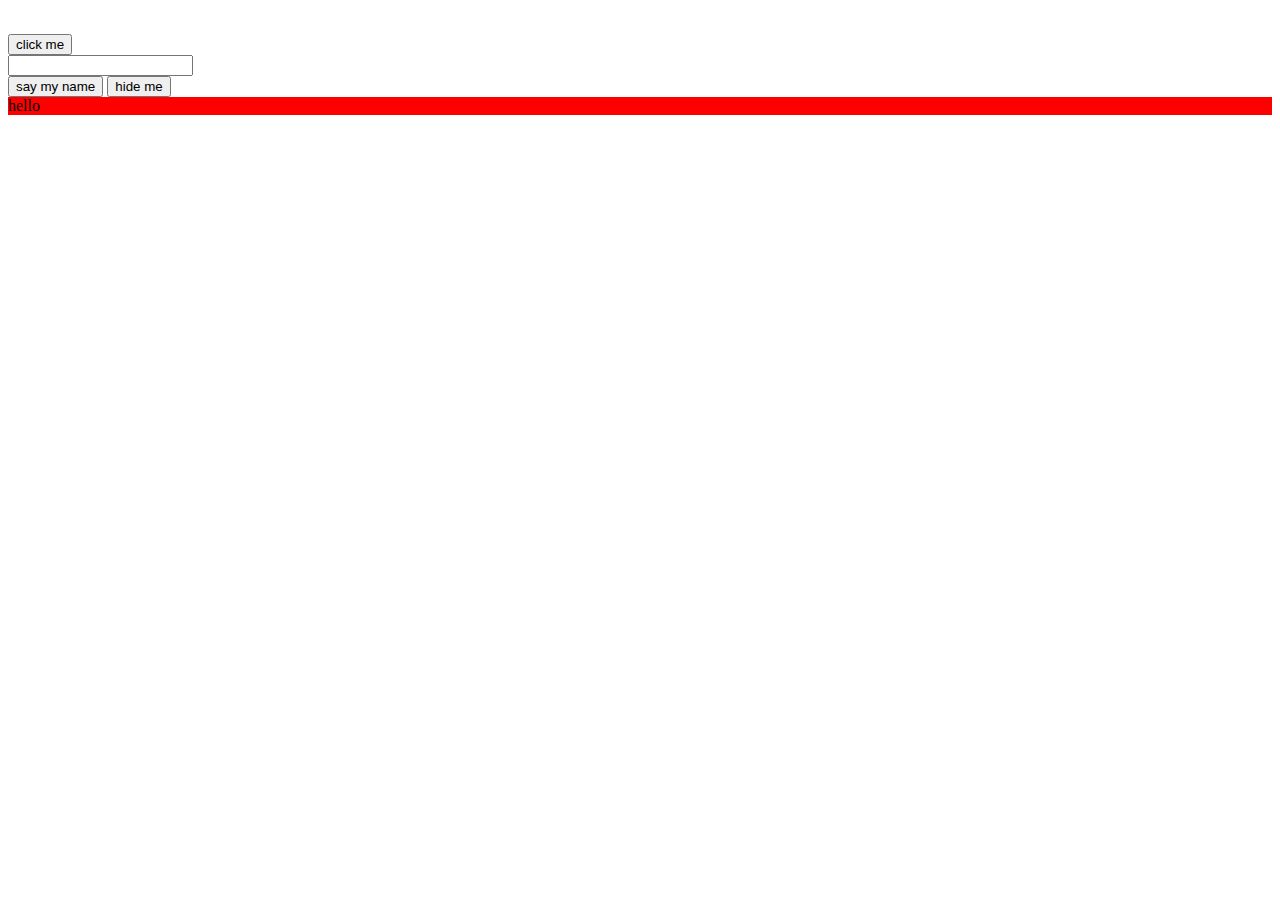
<file: HTML/click.html>
<!DOCTYPE html>
<html lang="en">
<head>
    <meta charset="UTF-8">
    <meta name="viewport" content="width=device-width, initial-scale=1.0">
    <title>Document</title>
    <script></script>
</head>
<body>
    <p id="demo"></p> <br>
    <button onclick="clicked()">click me</button> <br>
    <input type="text" name="name" id="name"> <br>
    <button onclick="sayName()">say my name</button>
    <button id="btn" onmouseover="hide()"> hide me</button>
    <div id="mydiv" style="width: 40; height: 40; background: red;">hello</div>
    <script src="../JS/click.js"></script>
</body>
</html>
</file>
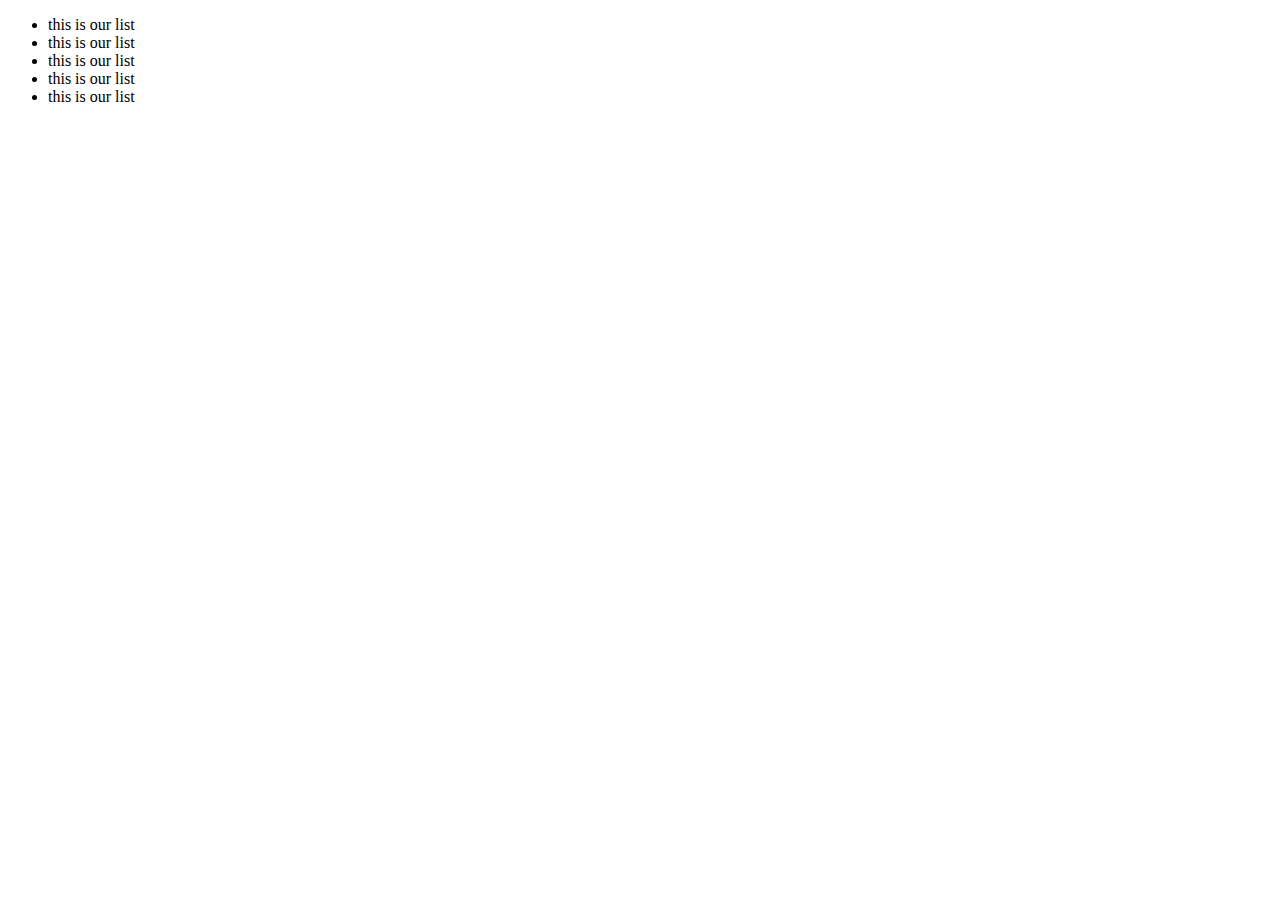
<file: pages/about.html>
<!DOCTYPE html>
<html lang="en">
<head>
    <meta charset="UTF-8">
    <meta name="viewport" content="width=device-width, initial-scale=1.0">
    <title>Document</title>
</head>
<body>
    <div>
        <ul>
            <li>  this is our list</li>
            <li>  this is our list</li>
            <li>  this is our list</li>
            <li>  this is our list</li>
            <li>  this is our list</li>
        </ul>
    </div>
</body>
</html>
</file>
